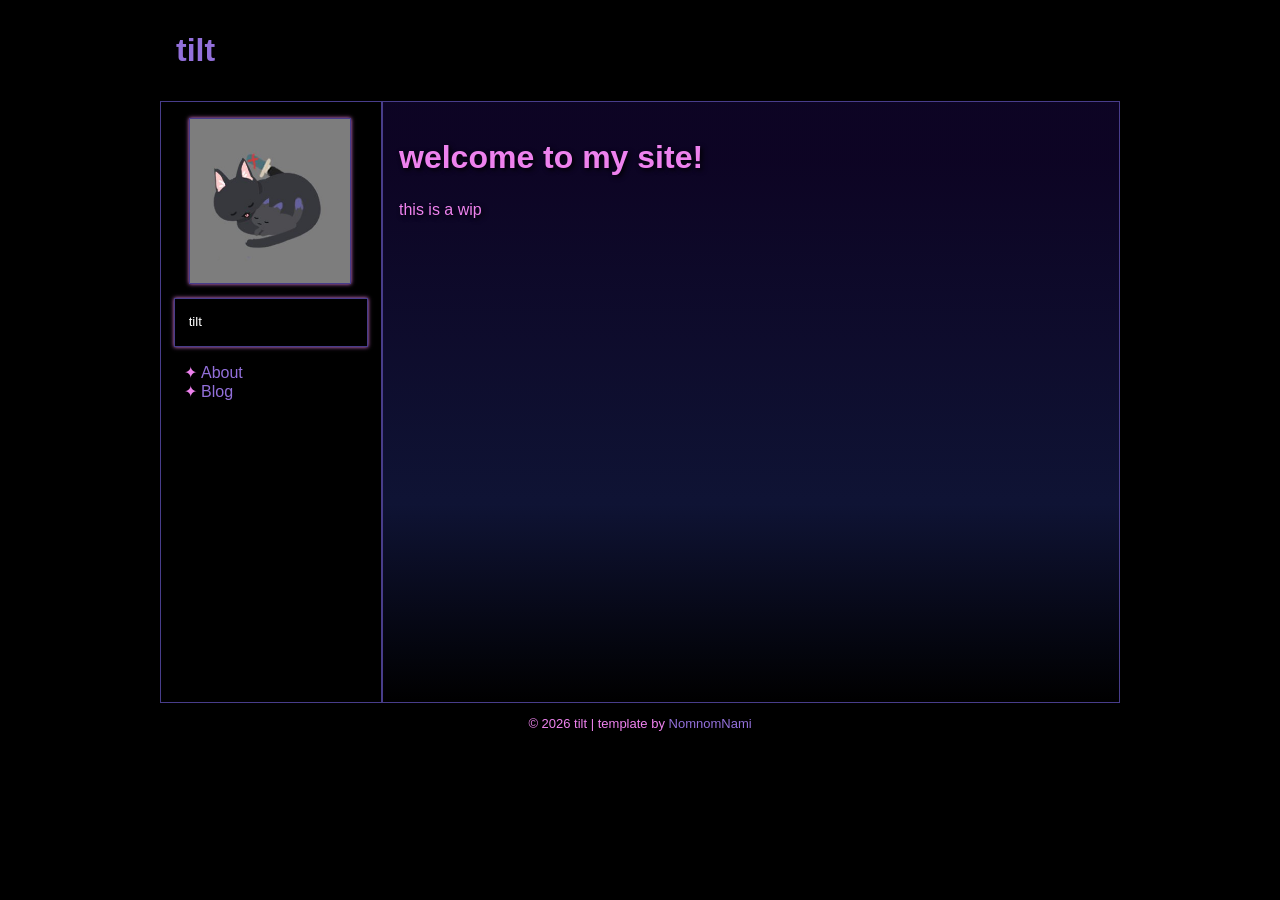
<file: index.html>
<!doctype html>
<html lang="en">
    <head>
        <meta charset="UTF-8"/>
        <title>Blog</title>
        <link rel="stylesheet" href="https://tiltw.github.io/style.css">
        <link rel="icon" type="image/x-icon" href="https://tiltw.github.io/catshu_favicon.png">
    </head>
    <body>

    <header>
        <h1><a href="https://tiltw.github.io/">tilt</a></h1>
    </header>

    <div id="content">

        <div id="sidebar">
            <div id="avatar">
                <img src="https://tiltw.github.io/catshu.png" alt="my icon">
            </div>

            <div id="bio">
                <p>tilt</p>
            </div>

            <ul>
                <li><a href="https://tiltw.github.io/about/">About</a></li>
                <li><a href="https://tiltw.github.io/blog/">Blog</a></li>
            </ul>
        </div>

        <main>
            <div class="prose">
                
<h1 class="title">welcome to my site!</h1>
<p>this is a wip</p>


            </div>
        </main>

    </div>

    <footer>© 2026 tilt |
        template by <a href="https://nomnomnami.com">NomnomNami</a>
    </footer>
    </body>
</html>
</file>
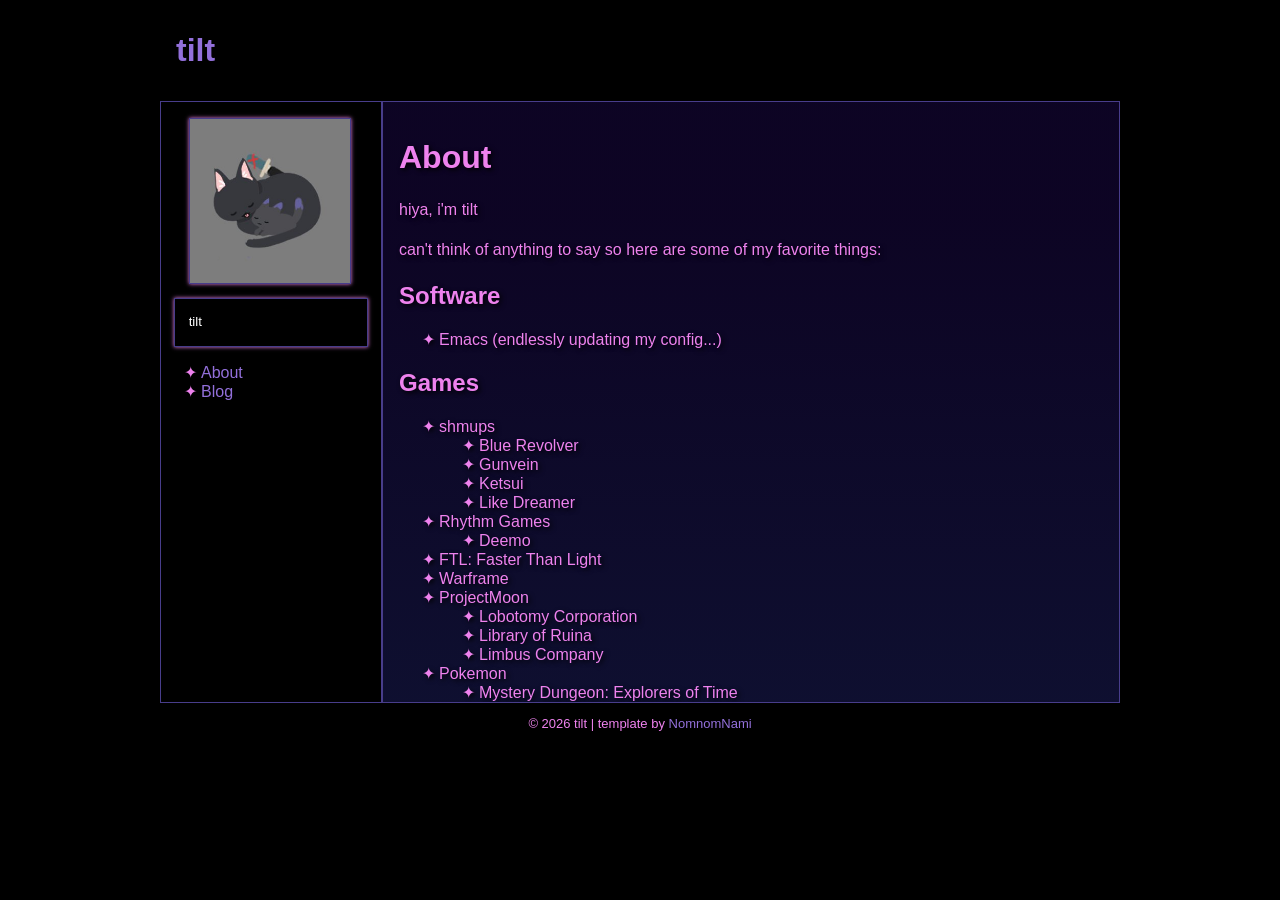
<file: about/index.html>
<!doctype html>
<html lang="en">
    <head>
        <meta charset="UTF-8"/>
        <title>Blog</title>
        <link rel="stylesheet" href="https://tiltw.github.io/style.css">
        <link rel="icon" type="image/x-icon" href="https://tiltw.github.io/catshu_favicon.png">
    </head>
    <body>

    <header>
        <h1><a href="https://tiltw.github.io/">tilt</a></h1>
    </header>

    <div id="content">

        <div id="sidebar">
            <div id="avatar">
                <img src="https://tiltw.github.io/catshu.png" alt="my icon">
            </div>

            <div id="bio">
                <p>tilt</p>
            </div>

            <ul>
                <li><a href="https://tiltw.github.io/about/">About</a></li>
                <li><a href="https://tiltw.github.io/blog/">Blog</a></li>
            </ul>
        </div>

        <main>
            <div class="prose">
                

<h1 id="about">About</h1>
<p>hiya, i'm tilt</p>
<p>can't think of anything to say so here are some of my favorite things:</p>
<h2 id="software">Software</h2>
<ul>
<li>Emacs (endlessly updating my config...)</li>
</ul>
<h2 id="games">Games</h2>
<ul>
<li>shmups
<ul>
<li>Blue Revolver</li>
<li>Gunvein</li>
<li>Ketsui</li>
<li>Like Dreamer</li>
</ul>
</li>
<li>Rhythm Games
<ul>
<li>Deemo</li>
</ul>
</li>
<li>FTL: Faster Than Light</li>
<li>Warframe</li>
<li>ProjectMoon
<ul>
<li>Lobotomy Corporation</li>
<li>Library of Ruina</li>
<li>Limbus Company</li>
</ul>
</li>
<li>Pokemon
<ul>
<li>Mystery Dungeon: Explorers of Time</li>
<li>Colosseum</li>
<li>Emerald, SoulSilver, Black&amp;White 1&amp;2</li>
</ul>
</li>
</ul>
<h2 id="anime-manga">Anime/Manga</h2>
<ul>
<li>Shoujo Shuumatsu Ryokou</li>
<li>Haikei, Arishi Hi ni Saku Hanatachi e</li>
<li>Gochuumon wa Usagi desu ka?</li>
<li>Kiniro Mosaic</li>
<li>Umineko</li>
<li>Ookami Shounen wa Kyou mo Uso o Kasaneru</li>
<li>Jitsu wa Watashi wa</li>
<li>Spirit Circle</li>
<li>Gakkou-Gurashi!</li>
<li>Yuru Camp</li>
</ul>
<h2 id="music">Music</h2>
<ul>
<li>Mili</li>
<li>Yousuke Yasui</li>
<li>Manabu Namiki</li>
<li>Raito</li>
<li>Thank You Scientist</li>
<li>Reign of Kindo</li>
</ul>
<p>yapyapyap testing the height here
another test here</p>



            </div>
        </main>

    </div>

    <footer>© 2026 tilt |
        template by <a href="https://nomnomnami.com">NomnomNami</a>
    </footer>
    </body>
</html>
</file>
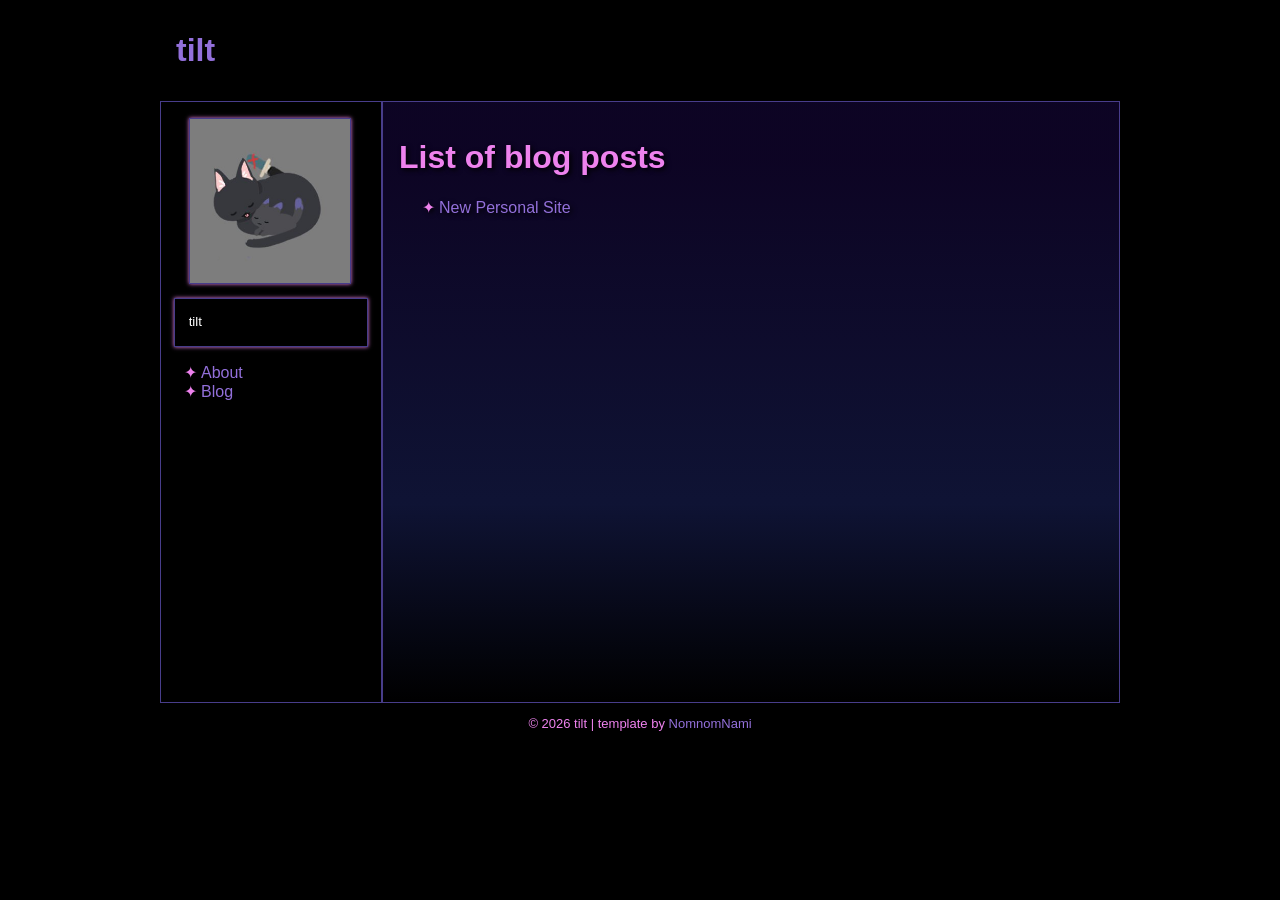
<file: blog/index.html>
<!doctype html>
<html lang="en">
    <head>
        <meta charset="UTF-8"/>
        <title>Blog</title>
        <link rel="stylesheet" href="https://tiltw.github.io/style.css">
        <link rel="icon" type="image/x-icon" href="https://tiltw.github.io/catshu_favicon.png">
    </head>
    <body>

    <header>
        <h1><a href="https://tiltw.github.io/">tilt</a></h1>
    </header>

    <div id="content">

        <div id="sidebar">
            <div id="avatar">
                <img src="https://tiltw.github.io/catshu.png" alt="my icon">
            </div>

            <div id="bio">
                <p>tilt</p>
            </div>

            <ul>
                <li><a href="https://tiltw.github.io/about/">About</a></li>
                <li><a href="https://tiltw.github.io/blog/">Blog</a></li>
            </ul>
        </div>

        <main>
            <div class="prose">
                
<h1 class="title">
    List of blog posts
</h1>
<ul>
    
    <li>
        <a href="https://tiltw.github.io/blog/new-site/">New Personal Site</a> 
    </li>
    
</ul>

            </div>
        </main>

    </div>

    <footer>© 2026 tilt |
        template by <a href="https://nomnomnami.com">NomnomNami</a>
    </footer>
    </body>
</html>
</file>
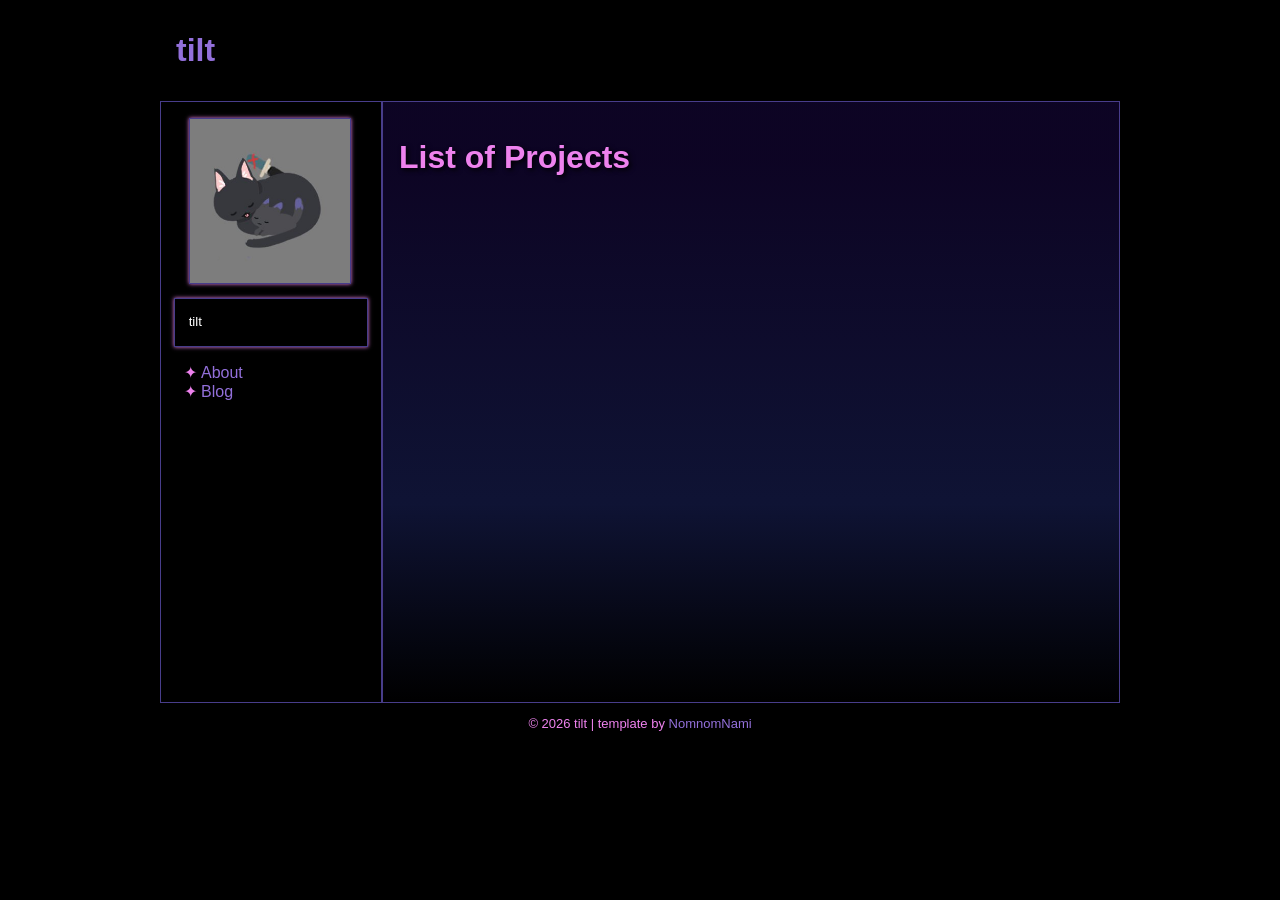
<file: projects/index.html>
<!doctype html>
<html lang="en">
    <head>
        <meta charset="UTF-8"/>
        <title>Blog</title>
        <link rel="stylesheet" href="https://tiltw.github.io/style.css">
        <link rel="icon" type="image/x-icon" href="https://tiltw.github.io/catshu_favicon.png">
    </head>
    <body>

    <header>
        <h1><a href="https://tiltw.github.io/">tilt</a></h1>
    </header>

    <div id="content">

        <div id="sidebar">
            <div id="avatar">
                <img src="https://tiltw.github.io/catshu.png" alt="my icon">
            </div>

            <div id="bio">
                <p>tilt</p>
            </div>

            <ul>
                <li><a href="https://tiltw.github.io/about/">About</a></li>
                <li><a href="https://tiltw.github.io/blog/">Blog</a></li>
            </ul>
        </div>

        <main>
            <div class="prose">
                
<h1 class="title">
    List of Projects
</h1>
<ul>
    
</ul>

            </div>
        </main>

    </div>

    <footer>© 2026 tilt |
        template by <a href="https://nomnomnami.com">NomnomNami</a>
    </footer>
    </body>
</html>
</file>
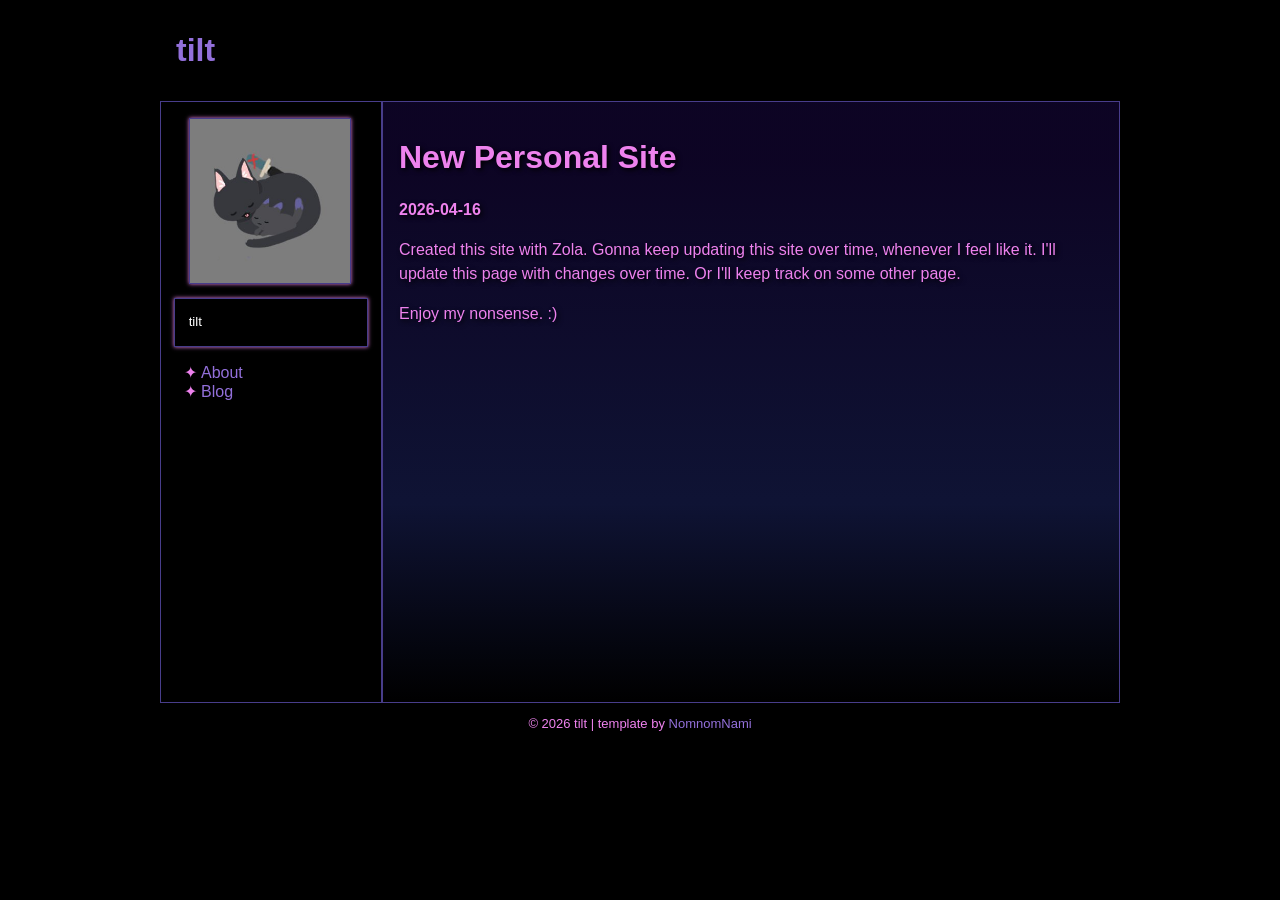
<file: blog/new-site/index.html>
<!doctype html>
<html lang="en">
    <head>
        <meta charset="UTF-8"/>
        <title>Blog</title>
        <link rel="stylesheet" href="https://tiltw.github.io/style.css">
        <link rel="icon" type="image/x-icon" href="https://tiltw.github.io/catshu_favicon.png">
    </head>
    <body>

    <header>
        <h1><a href="https://tiltw.github.io/">tilt</a></h1>
    </header>

    <div id="content">

        <div id="sidebar">
            <div id="avatar">
                <img src="https://tiltw.github.io/catshu.png" alt="my icon">
            </div>

            <div id="bio">
                <p>tilt</p>
            </div>

            <ul>
                <li><a href="https://tiltw.github.io/about/">About</a></li>
                <li><a href="https://tiltw.github.io/blog/">Blog</a></li>
            </ul>
        </div>

        <main>
            <div class="prose">
                
<h1 class="title">
    New Personal Site
</h1>
<p class="subtitle">
    <strong>
        2026-04-16
    </strong>
</p>
<p>Created this site with Zola. Gonna keep updating this site over time, whenever I feel like it.
I'll update this page with changes over time. Or I'll keep track on some other page.</p>
<p>Enjoy my nonsense. :)</p>


            </div>
        </main>

    </div>

    <footer>© 2026 tilt |
        template by <a href="https://nomnomnami.com">NomnomNami</a>
    </footer>
    </body>
</html>
</file>
